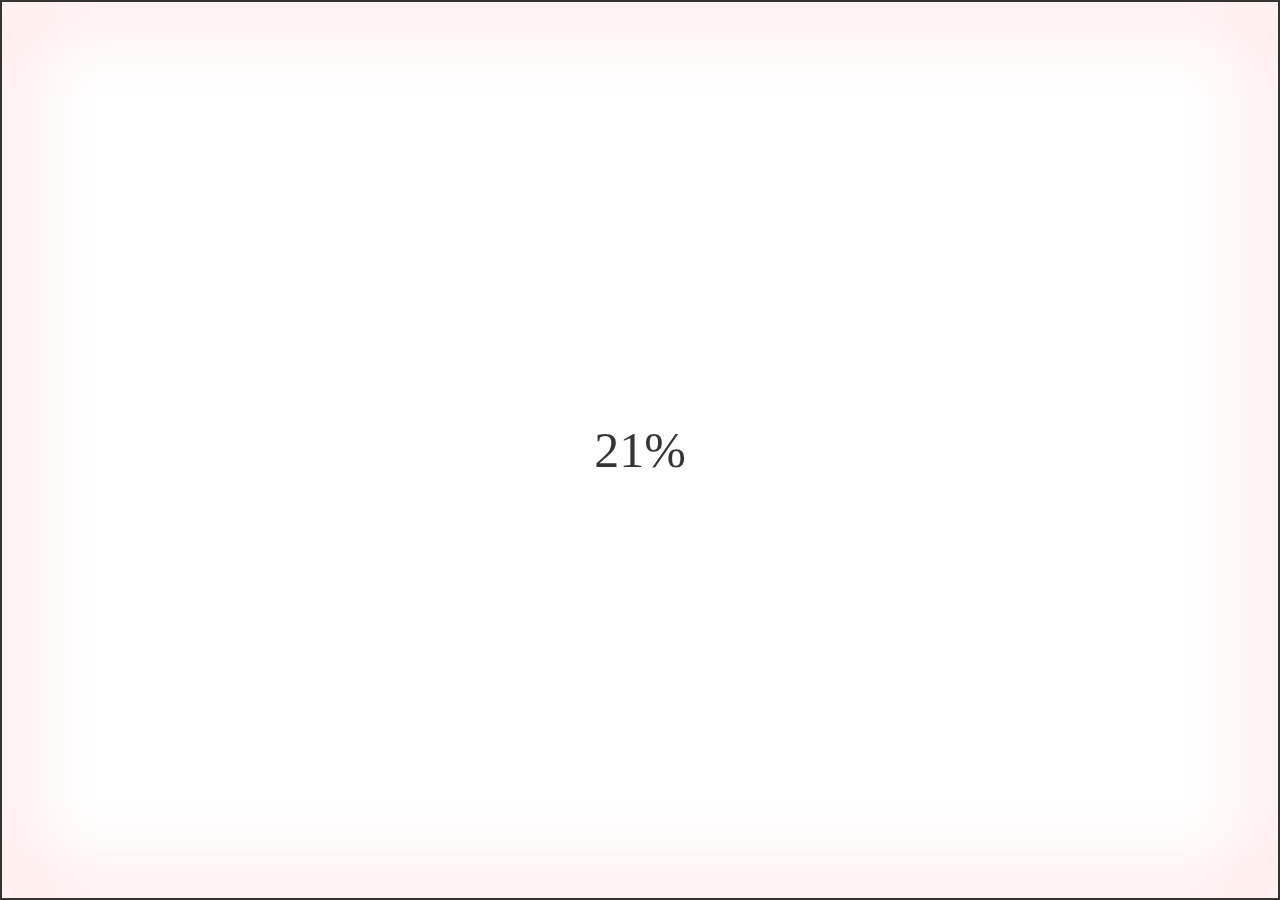
<file: Blury Loading/index.html>
<!DOCTYPE html>
<html lang="en">
<head>
    <meta charset="UTF-8">
    <meta http-equiv="X-UA-Compatible" content="IE=edge">
    <meta name="viewport" content="width=device-width, initial-scale=1.0">
    <title>Blury Loading</title>
    <link rel="stylesheet" href="style.css">
</head>
<body>
    <section class="bg"></section>
    <div class="loading-text">0%</div>
    <script src="script.js"></script>
</body>
</html>
</file>
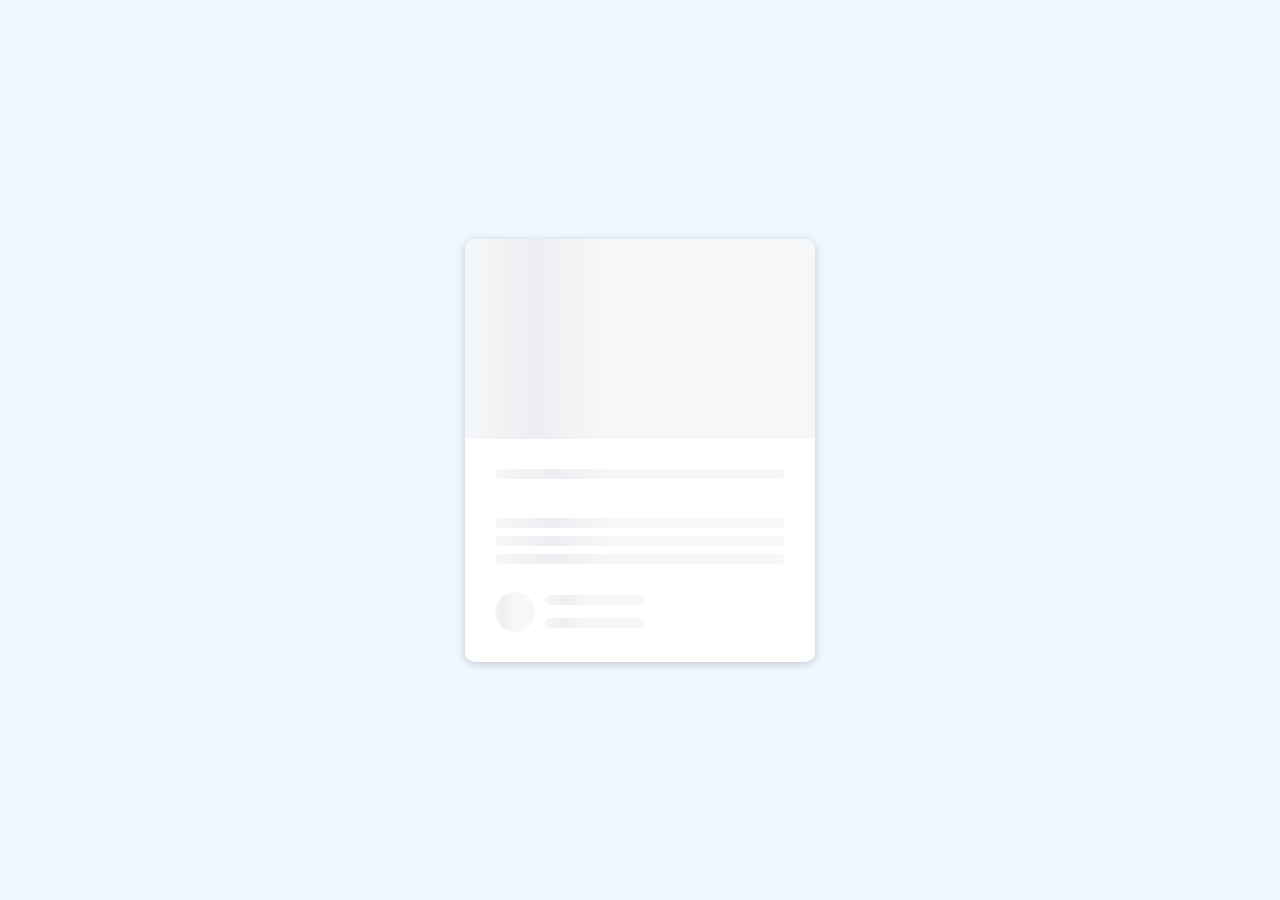
<file: content Placeholder/index.html>
<!DOCTYPE html>
<html lang="en">
<head>
    <meta charset="UTF-8">
    <meta http-equiv="X-UA-Compatible" content="IE=edge">
    <meta name="viewport" content="width=device-width, initial-scale=1.0">
    <link rel="stylesheet" href="./style.css">
    <title>Content Placeholder</title>
</head>
<body>
    <div class="card">
        <div class="card-header animated-bg" id="header">&nbsp;</div>
  
        <div class="card-content">
          <h3 class="card-title animated-bg animated-bg-text" id="title">
            &nbsp;
          </h3>
          <p class="card-excerpt" id="excerpt">
            &nbsp;
            <span class="animated-bg animated-bg-text">&nbsp;</span>
            <span class="animated-bg animated-bg-text">&nbsp;</span>
            <span class="animated-bg animated-bg-text">&nbsp;</span>
          </p>
          <div class="author">
            <div class="profile-img animated-bg" id="profile_img">&nbsp;</div>
            <div class="author-info">
              <strong class="animated-bg animated-bg-text" id="name"
                >&nbsp;</strong
              >
              <small class="animated-bg animated-bg-text" id="date">&nbsp;</small>
            </div>
          </div>
        </div>
      </div>
    <script src="./script.js"></script>
</body>
</html>
</file>
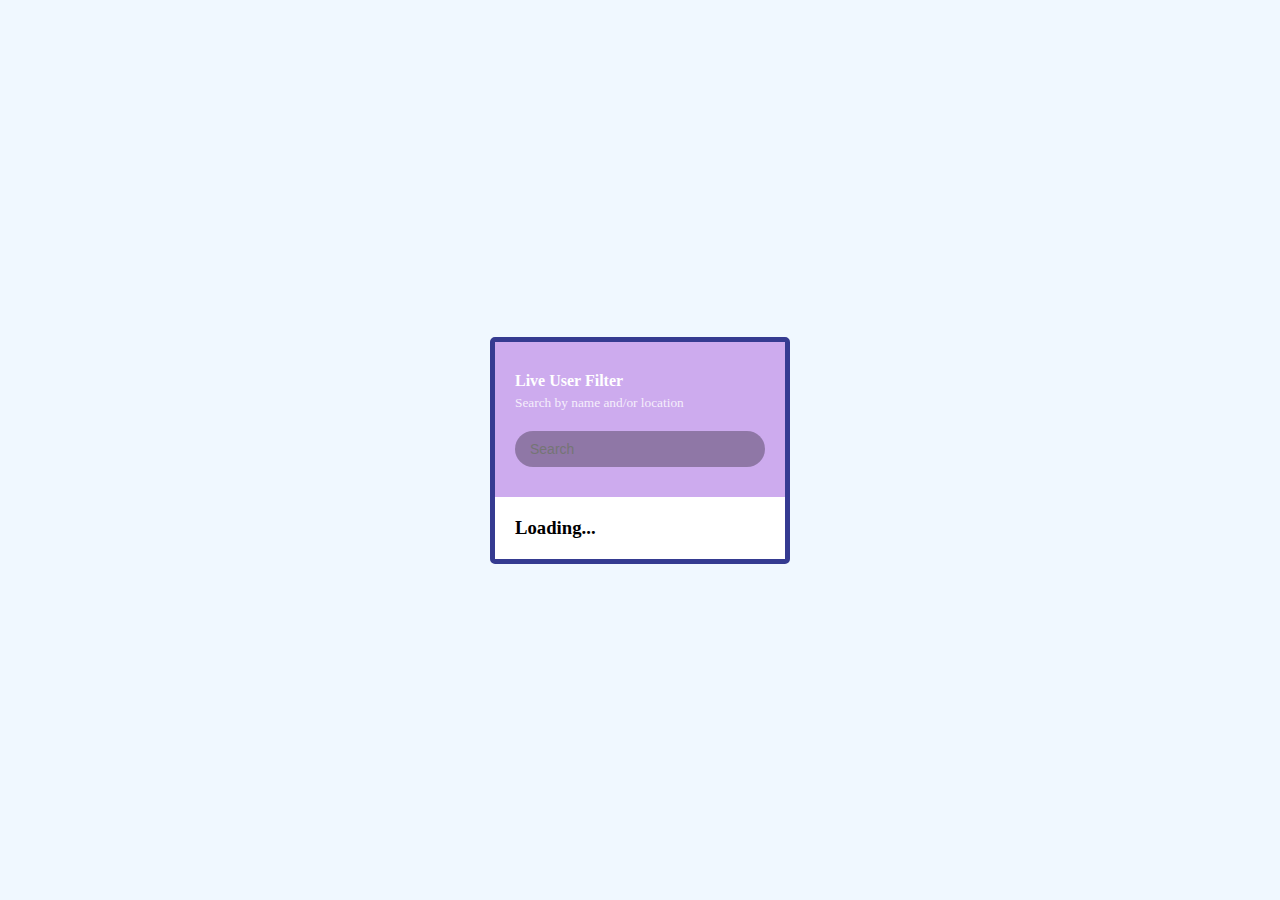
<file: Live User Filter/index.html>
<!DOCTYPE html>
<html lang="en">
<head>
    <meta charset="UTF-8">
    <meta http-equiv="X-UA-Compatible" content="IE=edge">
    <meta name="viewport" content="width=device-width, initial-scale=1.0">
    <title>User Filter</title>
    <link rel="stylesheet" href="./style.css">
    <script src="./script.js" defer></script>
</head>
<body>
    <div class="container">
        <header class="header">
          <h4 class="title">Live User Filter</h4>
          <small class="subtitle">Search by name and/or location</small>
          <input type="text" id="filter" placeholder="Search">
        </header>
        <ul id="result" class="user-list">
          <li>
            <h3>Loading...</h3>
          </li>
        </ul>
      </div>
</body>
</html>
</file>
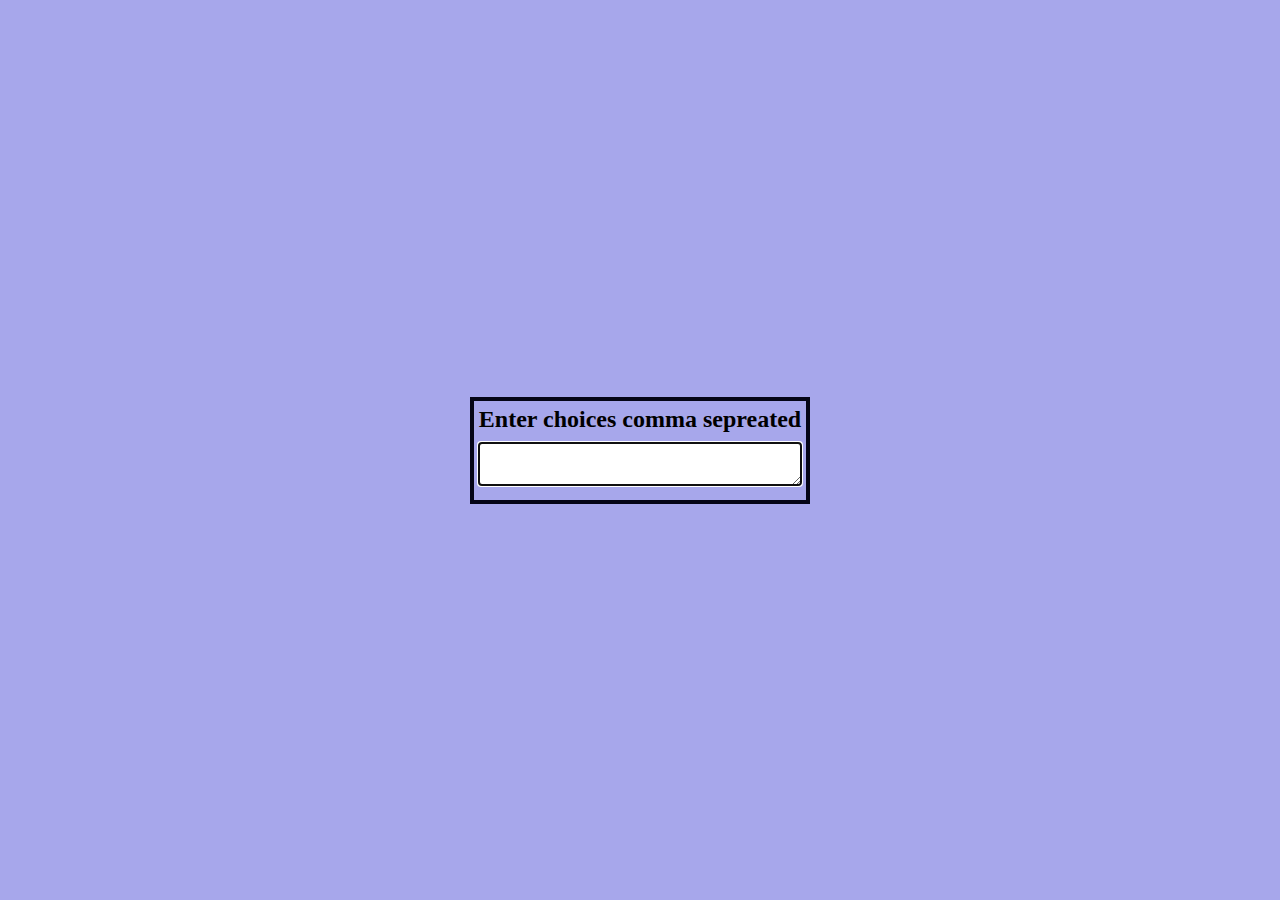
<file: Random Choice/index.html>
<!DOCTYPE html>
<html lang="en">
<head>
    <meta charset="UTF-8">
    <meta http-equiv="X-UA-Compatible" content="IE=edge">
    <meta name="viewport" content="width=device-width, initial-scale=1.0">
    <link rel="stylesheet" href="./style.css">
    <script src="./script.js" defer></script>
    <title>Document</title>
</head>
<body>
    <div class="containers">
        <h2>Enter choices comma sepreated</h2>
        <textarea name="choice" id="textarea" placeholder="Enter comma seprated choices...."> </textarea>

        <div id="tags">
            <!-- <div class="tag">choice 1 </div>
            <div class="tag highlight">choice 1 </div>
            <div class="tag">choice 1 </div> -->
        </div>
    </div>
</body>
</html>
</file>
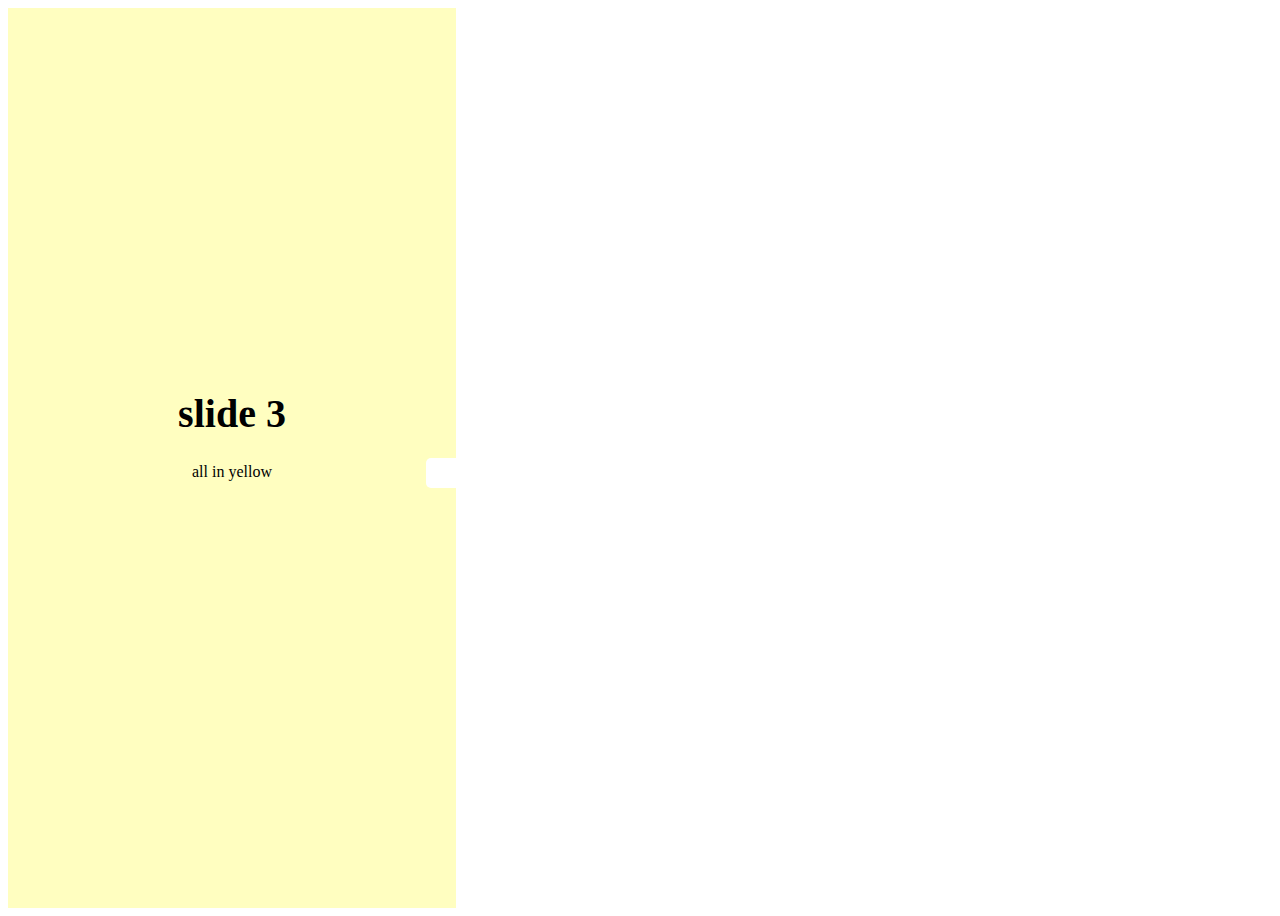
<file: verticalSlider/index.html>
<!DOCTYPE html>
<html lang="en">
<head>
    <meta charset="UTF-8">
    <meta http-equiv="X-UA-Compatible" content="IE=edge">
    <meta name="viewport" content="width=device-width, initial-scale=1.0">
    <link rel="stylesheet" href="./style.css">
    <script src="./script.js" defer></script>
    <link rel="stylesheet" href="https://cdnjs.cloudflare.com/ajax/libs/font-awesome/6.1.1/css/all.min.css" integrity="sha512-KfkfwYDsLkIlwQp6LFnl8zNdLGxu9YAA1QvwINks4PhcElQSvqcyVLLD9aMhXd13uQjoXtEKNosOWaZqXgel0g==" crossorigin="anonymous" referrerpolicy="no-referrer" />
    <title>Vertical Sider</title>
</head>
<body>
    <div class="slider_container">
        <div class="left_slide">
            <div style="background: pink;">
                <h1>slide 0</h1>
                <p>all in pink</p>
            </div>
            <div style="background: rgb(192, 207, 255);">
                <h1>Slide 1</h1>
                <p>all in blue</p>
            </div>
            <div style="background: rgb(192, 255, 200);">
                <h1>slide 2</h1>
                <p>all in green</p>
            </div>
            <div style="background: rgb(255, 254, 192);">
                <h1>slide 3</h1>
                <p>all in yellow</p>
            </div>
        </div>
        <div class="right_slide">
            <div style="background: url('https://source.unsplash.com/random/?code,coder,programmer');"></div>
            <div style="background: url('https://source.unsplash.com/random/?photogrphy,cenimatic');"></div>
            <div style="background: url('https://source.unsplash.com/random/?plant,animal');"></div>
            <div style="background: url('https://source.unsplash.com/random/?building,city');"></div>
            
        </div>
        <div class="action_buttons">
            <button class="down_button">
                <i class="fa-solid fa-arrow-down"></i>
            </button>
            <button class="up_button">
                <i class="fa-solid fa-arrow-up"></i>
            </button>
        </div>
    </div>
    <!-- <h1>Project Starter</h1> -->

</body>
</html>
</file>
<file: Blury Loading/style.css>
*{
    padding: 0;
    margin: 0;
    box-sizing: border-box;
}

body{
    display: flex;
    align-items: center;
    justify-content: center;
    height: 100vh;
    /* overflow: hidden; */
    margin: 0;
}

.bg{
    /* background: url(https://source.unsplash.com/random/?code,coder,programmer) no-repeat center center cover ; */
    background-image: url(https://source.unsplash.com/random/?code,coder,programmer);
    background-position-x: center ;
    background-position-y: center;
    background-repeat: no-repeat;
    background-size: cover;
    border: 5px solid red;
    width: 100vw;
    height: 100vh;
    z-index: -1;
    filter: blur(0px);
}

.loading-text{
    font-size: 50px;
    /* color:  */
    position: absolute;
    top: 0;
    left: 0;
    display: flex;
    justify-content: center;
    align-items: center;
    border: 2px solid black;
    width: 100vw;
    height: 100vh;
}
</file>
<file: content Placeholder/style.css>
*{
    padding: 0;
    margin: 0;
    box-sizing: border-box;
}

body{
    background-color: aliceblue;
    display: flex;
    align-items: center;
    justify-content: center;
    height: 100vh;
    overflow: hidden;
}

img {
    max-width: 100%;
  }
  
  .card {
    box-shadow: 0 2px 10px rgba(0, 0, 0, 0.2);
    border-radius: 10px;
    overflow: hidden;
    width: 350px;
  }
  
  .card-header {
    height: 200px;
  }
  
  .card-header img {
    object-fit: cover;
    height: 100%;
    width: 100%;
  }
  
  .card-content {
    background-color: #fff;
    padding: 30px;
  }
  
  .card-title {
    height: 20px;
    margin: 0;
  }
  
  .card-excerpt {
    color: #777;
    margin: 10px 0 20px;
  }
  
  .author {
    display: flex;
  }
  
  .profile-img {
    border-radius: 50%;
    overflow: hidden;
    height: 40px;
    width: 40px;
  }
  
  .author-info {
    display: flex;
    flex-direction: column;
    justify-content: space-around;
    margin-left: 10px;
    width: 100px;
  }
  
  .author-info small {
    color: #aaa;
    margin-top: 5px;
  }
  
  .animated-bg {
    background-image: linear-gradient(
      to right,
      #f6f7f8 0%,
      #edeef1 10%,
      #f6f7f8 20%,
      #f6f7f8 100%
    );
    background-size: 200% 100%;
    animation: bgPos 1s linear infinite;
  }
  
  .animated-bg-text {
    border-radius: 50px;
    display: inline-block;
    margin: 0;
    height: 10px;
    width: 100%;
  }
  
  @keyframes bgPos {
    0% {
      background-position: 50% 0;
    }
  
    100% {
      background-position: -150% 0;
    }
  }
</file>
<file: Live User Filter/style.css>
*{
    padding: 0;
    margin: 0;
    box-sizing: border-box;
}

body{
    height: 100vh;
    background-color: aliceblue;
    display: flex;
    justify-content: center;
    align-items: center;
    overflow: hidden;
}
.container{
    border-radius: 5px ;
    border: 5px solid rgb(53, 59, 145);
    overflow: hidden;
    width: 300px;
}

.title{
    margin: 0;
}

.subtitle{
    display: inline-block;
    margin: 5px 0 20px;
    opacity: 0.8;
}

.header{
    background-color: rgb(205, 171, 238);
    color: white;
    padding: 30px 20px;
}

.header input {
    background-color: rgba(0, 0, 0, 0.3);
    border: 0;
    border-radius: 50px;
    color: #fff;
    font-size: 14px;
    padding: 10px 15px;
    width: 100%;
  }
  
  .header input:focus {
    outline: none;
  }
  
  .user-list {
    background-color: #fff;
    list-style-type: none;
    margin: 0;
    padding: 0;
    max-height: 400px;
    overflow-y: auto;
  }
  
  .user-list li {
    display: flex;
    padding: 20px;
  }
  
  .user-list img {
    border-radius: 50%;
    object-fit: cover;
    height: 50px;
    width: 50px;
  }
  
  .user-list .user-info {
    margin-left: 10px;
  }
  
  .user-list .user-info h4 {
    margin: 0 0 10px;
  }
  
  .user-list .user-info p {
    font-size: 12px;
  }
  
  .user-list li:not(:last-of-type) {
    border-bottom: 1px solid #eee;
  }
  
  .user-list li.hide {
    display: none;
  }
</file>
<file: Random Choice/style.css>
*{
    padding: 0;
    margin: 0;
    box-sizing: border-box;
}

body{
    background: rgb(167, 167, 235);
    display: flex;
    flex-direction: column;
    align-items: center;
    justify-content: center;
    height: 100vh;
}

.containers {
    border: 4px solid rgb(5, 5, 22);
    padding: 5px;

}

#textarea {
    border: none;
    display: block;
    width: 100%;
    padding: 5px;
    margin: 10px 0;
    font-size: 14px;
}

#tags{
    display: flex;
    align-items: center;
    justify-content: center;
    flex-wrap: wrap;
}

.tag {
    background-color: rgba(34, 34, 66, 0.438);
    color: #fff;
    border-radius: 50px;
    padding: 10px 20px;
    margin: 0 5px 10px 0;
    font-size: 14px;
    display: inline-block;
  }
  
.highlight {
    background-color: #0d152c;
  }
</file>
<file: verticalSlider/style.css>
*{
    padding: 0;
    border: 0;
    box-sizing: border-box;
}

body{
    /* display: flex;
    flex-direction: column;
    align-items: center;
    justify-content: center;
    height: 100vh;
    overflow: hidden; */

    height: 100vh;
}

.slider_container {
    position: relative;
    overflow: hidden;
    width: 100vw;
    height: 100vh;
  }
  
  .left_slide {
    height: 100%;
    width: 35%;
    position: absolute;
    top: 0;
    left: 0;
    transition: transform 0.5s ease-in-out;
  }
  
  .left_slide > div {
    height: 100%;
    width: 100%;
    display: flex;
    flex-direction: column;
    align-items: center;
    justify-content: center;
  }
  
  .left_slide h1 {
    font-size: 40px;
    margin-bottom: 10px;
    margin-top: -30px;
  }
  
  .right_slide {
    height: 100%;
    position: absolute;
    top: 0;
    left: 35%;
    width: 65%;
    transition: transform 0.5s ease-in-out;
  }
  
  .right_slide > div {
    background-repeat: no-repeat;
    background-size: cover;
    background-position: center center;
    height: 100%;
    width: 100%;
  }
  
  button {
    background-color: #fff;
    border: none;
    color: #aaa;
    cursor: pointer;
    font-size: 16px;
    padding: 15px;
  }
  
  button:hover {
    color: rgb(65, 65, 65);
  }
  
  button:focus {
    outline: none;
  }
  
  .slider_container .action_buttons button {
    position: absolute;
    left: 35%;
    top: 50%;
    z-index: 100;
  }
  
  .slider_container .action_buttons .down_button {
    transform: translateX(-100%);
    border-top-left-radius: 5px;
    border-bottom-left-radius: 5px;
  }
  
  .slider_container .action_buttons .up_button {
    transform: translateY(-100%);
    border-top-right-radius: 5px;
    border-bottom-right-radius: 5px;
  }
</file>
